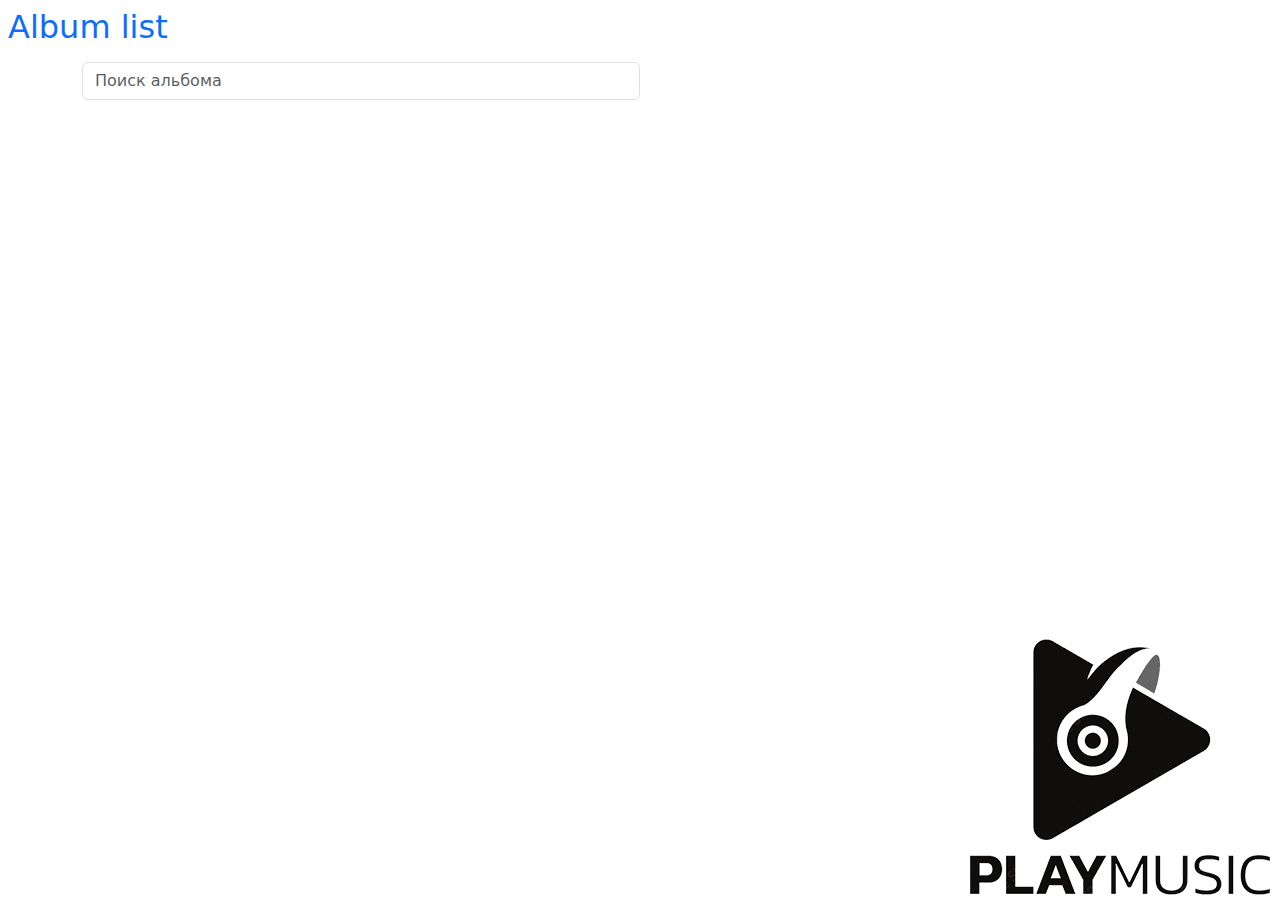
<file: js_course_4_lesson_1/index.html>
<!DOCTYPE html>
<html lang="en">
    <head>
        <meta charset="UTF-8">
        <meta name="viewport" content="width=device-width, initial-scale=1, shrink-to-fit=no">
        <title>Albums</title>
        <link href="https://cdn.jsdelivr.net/npm/bootstrap@5.0.2/dist/css/bootstrap.min.css" rel="stylesheet">
        <link href="css/style.css" rel="stylesheet">
    </head>

    <body class="main">
        <section class="m-2">
            <h2 class="mb-3 text-primary">Album list</h2>
            <div class="container mb-3">
                <input type="text" class="form-control pull-right w-50" id="search" placeholder="Поиск альбома">
            </div>
            <div class="container" id="albumListDiv"></div>
        </section>
        <script src="https://cdn.jsdelivr.net/npm/bootstrap@5.0.2/dist/js/bootstrap.bundle.min.js"></script>

        <script src="js/albums.js"></script>
        <script>

            /*Element for the Albums render*/
            const albumListDiv = document.getElementById('albumListDiv');

            /*Input text field for searching albums name*/
            const search_field = document.getElementById('search');

            /*Init class Albums, get the list of all albums and render them*/
            const albums = new Albums();

            albums.getAlbums()
                  .then(
                        (data) => {
                            albums.renderAlbums(data,albumListDiv);
                        }
                  )
                  .catch(e => console.error(e));



            /*Event listener for input keyup events on the search field*/
            search_field.addEventListener("keyup",function (e) {
                let search_string = e.target.value;
                let items = document.getElementsByClassName("album-name");
                for (let i = 0; i < items.length; i++) {
                    if(items[i].innerHTML.toLowerCase().indexOf( search_string.toLowerCase() ) === -1) {
                        items[i].classList.add("d-none");
                    }
                    else {
                        items[i].classList.remove("d-none");
                    }
                }
            });
        </script>
    </body>
</html>
</file>
<file: js_course_4_lesson_1/css/style.css>
@media (min-width: 900px) {
    body.main {
        background: url(../img/bg.png) no-repeat right bottom fixed;
    }
}


.tx-width {
    max-width: 300px;
}
</file>
